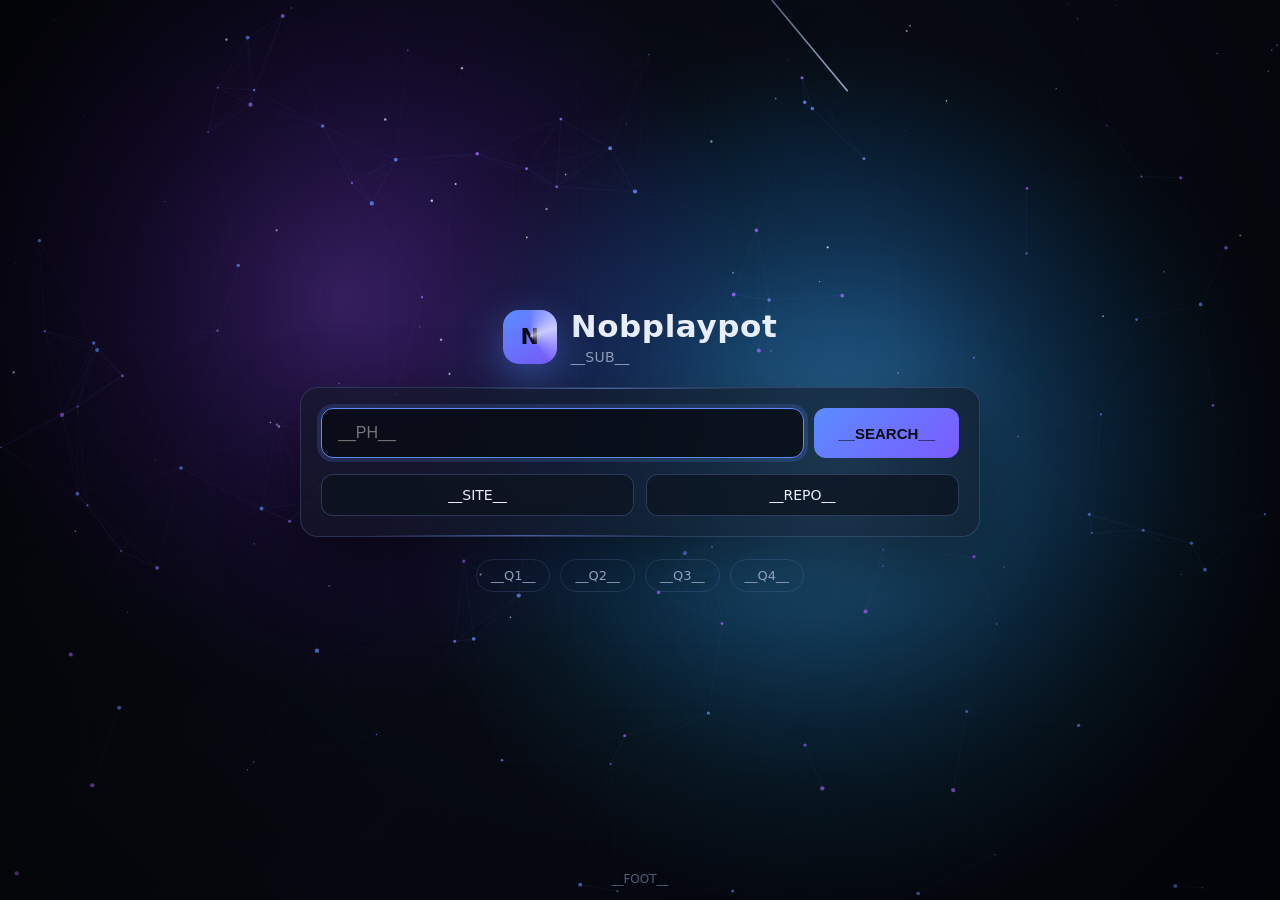
<file: Code/browser_start.html>
<!doctype html>
<html lang="__LANG__"><head><meta charset="utf-8">
<meta name="viewport" content="width=device-width,initial-scale=1">
<title>__TITLE__</title>
<style>
:root{--bg:#05070d;--fg:#e8eefc;--mut:#8ea0bd;--acc:#5b8cff;--acc2:#7b5bff;--card:rgba(18,25,38,.62)}
*{box-sizing:border-box}
html,body{height:100%;margin:0;background:var(--bg);color:var(--fg);overflow:hidden;
font-family:"Segoe UI","Microsoft YaHei",system-ui,sans-serif}
#fx{position:fixed;inset:0;z-index:0;display:block}
.grid{position:fixed;inset:0;z-index:0;opacity:.22;pointer-events:none;
background-image:linear-gradient(rgba(140,170,255,.09) 1px,transparent 1px),linear-gradient(90deg,rgba(140,170,255,.09) 1px,transparent 1px);
background-size:64px 64px;mask-image:radial-gradient(circle at 50% 42%,#000 26%,transparent 76%)}
.vignette{position:fixed;inset:0;z-index:1;pointer-events:none;
background:radial-gradient(circle at 50% 38%,transparent 30%,rgba(0,0,0,.55) 100%)}
main{position:relative;z-index:3;height:100%;display:flex;flex-direction:column;align-items:center;
justify-content:center;gap:22px;padding:32px}
.logo{display:flex;align-items:center;gap:14px;animation:rise .8s cubic-bezier(.2,.8,.2,1) both}
.mark{width:54px;height:54px;border-radius:16px;position:relative;overflow:hidden;
background:linear-gradient(140deg,var(--acc),var(--acc2));display:grid;place-items:center;
font-weight:800;font-size:22px;color:#080c15;box-shadow:0 14px 40px rgba(91,140,255,.45);
animation:pulse 3.6s ease-in-out infinite}
.mark:after{content:"";position:absolute;inset:-40%;background:conic-gradient(from 0deg,transparent,rgba(255,255,255,.65),transparent 40%);
animation:spin 4.5s linear infinite}
@keyframes spin{to{transform:rotate(360deg)}}
@keyframes pulse{0%,100%{transform:scale(1)}50%{transform:scale(1.06)}}
h1{font-size:31px;margin:0;letter-spacing:.6px}
.sub{color:var(--mut);font-size:14px;margin:5px 0 0;letter-spacing:.3px}
@keyframes rise{from{opacity:0;transform:translateY(16px)}to{opacity:1;transform:none}}
.card{width:min(680px,92vw);background:var(--card);border:1px solid rgba(140,170,255,.2);
border-radius:18px;padding:20px;backdrop-filter:blur(16px);position:relative;overflow:hidden;
box-shadow:0 26px 70px rgba(0,0,0,.5);animation:rise .9s .08s cubic-bezier(.2,.8,.2,1) both}
.card:before{content:"";position:absolute;inset:0;border-radius:18px;padding:1px;pointer-events:none;
background:linear-gradient(120deg,transparent 20%,rgba(120,160,255,.55),transparent 60%) border-box;
-webkit-mask:linear-gradient(#000 0 0) content-box,linear-gradient(#000 0 0);
-webkit-mask-composite:xor;mask-composite:exclude;animation:sheen 6s linear infinite}
@keyframes sheen{0%{background-position:-200% 0}100%{background-position:200% 0}}
form{display:flex;gap:10px}
input{flex:1;padding:15px 16px;font-size:16px;border-radius:12px;border:1px solid #2a3550;
background:rgba(8,12,20,.82);color:var(--fg);outline:none;transition:border-color .2s,box-shadow .2s}
input:focus{border-color:var(--acc);box-shadow:0 0 0 4px rgba(91,140,255,.18)}
button.primary{padding:0 24px;font-size:15px;border:0;border-radius:12px;cursor:pointer;font-weight:700;
background:linear-gradient(135deg,var(--acc),var(--acc2));color:#080c15;position:relative;overflow:hidden;
transition:transform .15s,filter .2s}
button.primary:hover{transform:translateY(-1px);filter:brightness(1.1)}
.links{display:flex;gap:12px;margin-top:16px;flex-wrap:wrap}
a.chip{flex:1;min-width:150px;text-align:center;padding:12px 14px;border-radius:12px;text-decoration:none;
color:var(--fg);border:1px solid rgba(140,170,255,.24);background:rgba(12,18,30,.72);font-size:14px;
transition:transform .18s,border-color .18s,background .18s,box-shadow .18s}
a.chip:hover{transform:translateY(-2px);border-color:var(--acc);background:rgba(28,42,70,.92);
box-shadow:0 10px 28px rgba(91,140,255,.28)}
.quick{display:flex;gap:10px;flex-wrap:wrap;justify-content:center;animation:rise 1s .16s both}
a.site{padding:8px 14px;border-radius:999px;text-decoration:none;color:var(--mut);font-size:13px;
border:1px solid rgba(140,170,255,.16);transition:color .18s,border-color .18s,transform .18s}
a.site:hover{color:var(--fg);border-color:var(--acc);transform:translateY(-2px)}
footer{position:fixed;bottom:14px;width:100%;text-align:center;color:#4f5f7a;font-size:12px;z-index:3}
@media(prefers-reduced-motion:reduce){*{animation:none!important;transition:none!important}}
</style></head>
<body>
<canvas id="fx"></canvas>
<div class="grid"></div>
<div class="vignette"></div>
<main>
  <div class="logo"><div class="mark">N</div>
    <div><h1>Nobplaypot</h1><p class="sub">__SUB__</p></div>
  </div>
  <div class="card">
    <form action="https://www.bing.com/search" method="get" target="_self">
      <input id="q" type="text" name="q" placeholder="__PH__" autofocus autocomplete="off">
      <button class="primary" type="submit">__SEARCH__</button>
    </form>
    <div class="links">
      <a class="chip" href="https://nobri6039.github.io/Nobplaypot/" target="_blank">__SITE__</a>
      <a class="chip" href="https://github.com/nobri6039/Nobplaypot" target="_blank">__REPO__</a>
    </div>
  </div>
  <div class="quick">
    <a class="site" href="https://www.bilibili.com" target="_self">__Q1__</a>
    <a class="site" href="https://www.youtube.com" target="_self">__Q2__</a>
    <a class="site" href="https://v.qq.com" target="_self">__Q3__</a>
    <a class="site" href="https://www.iqiyi.com" target="_self">__Q4__</a>
  </div>
</main>
<footer>__FOOT__</footer>
<script>
(function(){
  var cv=document.getElementById('fx'), ctx=cv.getContext('2d');
  var W=0,H=0,DPR=1,parts=[],stars=[],shoot=[],t=0;
  var mouse={x:-9999,y:-9999};
  function resize(){
    DPR=Math.min(window.devicePixelRatio||1,2);
    W=cv.width=Math.floor(innerWidth*DPR); H=cv.height=Math.floor(innerHeight*DPR);
    cv.style.width=innerWidth+'px'; cv.style.height=innerHeight+'px';
    var n=Math.round(Math.min(170,Math.max(60,innerWidth/11)));
    parts=[];
    for(var i=0;i<n;i++){
      parts.push({x:Math.random()*W,y:Math.random()*H,
        vx:(Math.random()-.5)*.34*DPR,vy:(Math.random()-.5)*.34*DPR,
        r:(Math.random()*1.6+.6)*DPR, hue:Math.random()<.5?225:265});
    }
    stars=[]; for(var k=0;k<90;k++){stars.push({x:Math.random()*W,y:Math.random()*H*.7,r:Math.random()*1.3*DPR,a:Math.random()});}
  }
  addEventListener('resize',resize); resize();
  addEventListener('mousemove',function(e){mouse.x=e.clientX*DPR;mouse.y=e.clientY*DPR;});
  addEventListener('mouseleave',function(){mouse.x=-9999;mouse.y=-9999;});

  function aurora(){
    var cx=W*.5, cy=H*.42;
    for(var i=0;i<3;i++){
      var ang=t*(0.00035+i*0.00018)+i*2.1;
      var x=cx+Math.cos(ang)*W*(0.18+i*0.06);
      var y=cy+Math.sin(ang*1.3)*H*(0.10+i*0.05);
      var rad=Math.max(W,H)*(0.26+i*0.05)+Math.sin(t*0.0012+i)*30*DPR;
      var g=ctx.createRadialGradient(x,y,0,x,y,rad);
      var hue=[225,265,190][i];
      g.addColorStop(0,'hsla('+hue+',95%,64%,.34)');
      g.addColorStop(.55,'hsla('+hue+',95%,56%,.13)');
      g.addColorStop(1,'hsla('+hue+',95%,50%,0)');
      ctx.fillStyle=g; ctx.fillRect(0,0,W,H);
    }
  }
  function starfield(){
    ctx.fillStyle='#fff';
    for(var i=0;i<stars.length;i++){
      var s=stars[i];
      s.a=0.25+0.75*Math.abs(Math.sin(t*0.0016+i));
      ctx.globalAlpha=s.a*0.75;
      ctx.beginPath(); ctx.arc(s.x,s.y,s.r,0,6.2832); ctx.fill();
    }
    ctx.globalAlpha=1;
  }
  function network(){
    for(var i=0;i<parts.length;i++){
      var p=parts[i];
      p.x+=p.vx; p.y+=p.vy;
      if(p.x<0||p.x>W)p.vx*=-1;
      if(p.y<0||p.y>H)p.vy*=-1;
      var dx=p.x-mouse.x, dy=p.y-mouse.y, d2=dx*dx+dy*dy;
      if(d2<26000*DPR){var f=(1-d2/(26000*DPR))*0.9; p.x+=dx/(Math.sqrt(d2)+1)*f; p.y+=dy/(Math.sqrt(d2)+1)*f;}
      ctx.beginPath(); ctx.arc(p.x,p.y,p.r,0,6.2832);
      ctx.fillStyle='hsla('+p.hue+',90%,68%,.85)'; ctx.fill();
    }
    var link=175*DPR;
    for(var a=0;a<parts.length;a++){
      for(var b=a+1;b<parts.length;b++){
        var dx2=parts[a].x-parts[b].x, dy2=parts[a].y-parts[b].y;
        var dist=Math.sqrt(dx2*dx2+dy2*dy2);
        if(dist<link){
          ctx.strokeStyle='hsla(232,90%,70%,'+(0.16*(1-dist/link))+')';
          ctx.lineWidth=.7*DPR; ctx.beginPath();
          ctx.moveTo(parts[a].x,parts[a].y); ctx.lineTo(parts[b].x,parts[b].y); ctx.stroke();
        }
      }
    }
    if(mouse.x>0){
      for(var c=0;c<parts.length;c++){
        var ddx=parts[c].x-mouse.x, ddy=parts[c].y-mouse.y, dd=Math.sqrt(ddx*ddx+ddy*ddy);
        if(dd<210*DPR){
          ctx.strokeStyle='hsla(190,95%,72%,'+(0.35*(1-dd/(210*DPR)))+')';
          ctx.lineWidth=.9*DPR; ctx.beginPath();
          ctx.moveTo(parts[c].x,parts[c].y); ctx.lineTo(mouse.x,mouse.y); ctx.stroke();
        }
      }
    }
  }
  function meteors(){
    if(shoot.length===0&&Math.random()<0.014){
      shoot.push({x:Math.random()*W,y:-40*DPR,vx:(1.6+Math.random()*1.4)*DPR,vy:(2.2+Math.random())*DPR,life:1});
    }
    for(var i=shoot.length-1;i>=0;i--){
      var m=shoot[i];
      m.x+=m.vx*3; m.y+=m.vy*3; m.life-=0.012;
      var g2=ctx.createLinearGradient(m.x,m.y,m.x-m.vx*70,m.y-m.vy*70);
      g2.addColorStop(0,'rgba(190,215,255,'+m.life+')');
      g2.addColorStop(1,'rgba(190,215,255,0)');
      ctx.strokeStyle=g2; ctx.lineWidth=1.6*DPR; ctx.beginPath();
      ctx.moveTo(m.x,m.y); ctx.lineTo(m.x-m.vx*70,m.y-m.vy*70); ctx.stroke();
      if(m.life<=0||m.y>H+60)shoot.splice(i,1);
    }
  }
  function frame(){
    t=performance.now();
    ctx.clearRect(0,0,W,H);
    var bg=ctx.createLinearGradient(0,0,W,H);
    bg.addColorStop(0,'#05070d'); bg.addColorStop(.5,'#080c16'); bg.addColorStop(1,'#060812');
    ctx.fillStyle=bg; ctx.fillRect(0,0,W,H);
    aurora(); starfield(); network(); meteors();
    requestAnimationFrame(frame);
  }
  requestAnimationFrame(frame);

  var q=document.getElementById('q'), tips=__TIPS__, ti=0;
  if(tips.length){setInterval(function(){ti=(ti+1)%tips.length;q.setAttribute('placeholder',tips[ti]);},2600);}
  document.querySelectorAll('a.chip,button.primary').forEach(function(el){
    el.addEventListener('click',function(ev){
      var r=document.createElement('span'), box=el.getBoundingClientRect();
      r.style.cssText='position:fixed;left:'+(ev.clientX-box.left)+'px;top:'+(ev.clientY-box.top)+'px;'+
        'width:8px;height:8px;border-radius:50%;background:rgba(255,255,255,.6);pointer-events:none;'+
        'transform:translate(-50%,-50%);transition:all .55s ease-out;z-index:9';
      el.appendChild(r);
      requestAnimationFrame(function(){r.style.width='130px';r.style.height='130px';r.style.opacity='0';});
      setTimeout(function(){r.remove();},560);
    });
  });
})();
</script>
</body></html>
</file>
